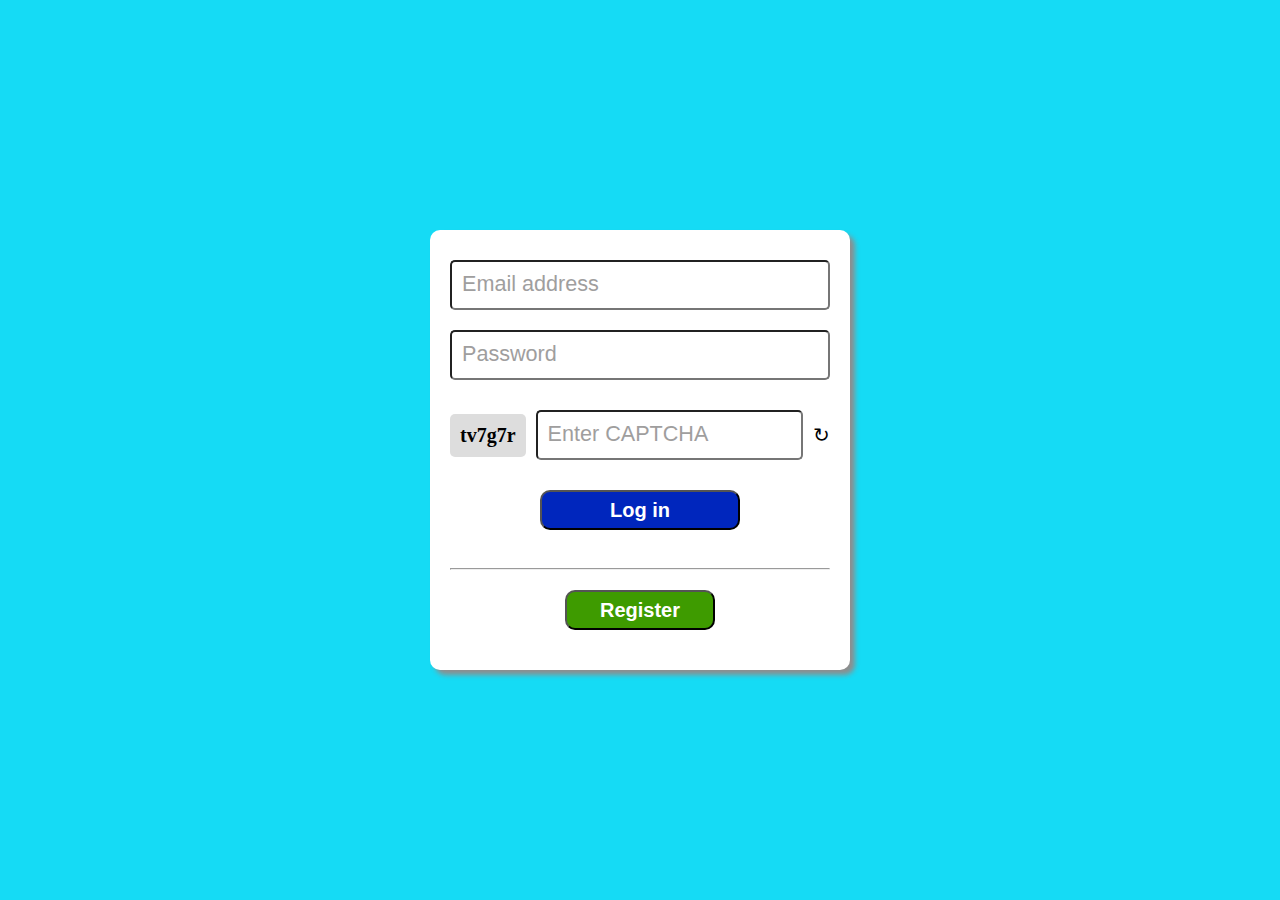
<file: login.html>
<!DOCTYPE html>
<html lang="en">
<head>
    <meta charset="UTF-8">
    <meta name="viewport" content="width=device-width, initial-scale=1.0">
    <link rel="stylesheet" href="login.css">
    <script defer src="login.js"></script>
    <title>Login Page</title>
</head>
<body>
    <div id="body_container">
        <div id="login_cont2">
            <div id="login_cont">
                <form onsubmit="return false;">
                    <div>
                        <input id="login_Email" class="inp" type="email" placeholder="Email address" autocomplete="off">
                    </div>
                    <p id="login_Email_err"></p>
                    <div>
                        <input id="login_pass" class="inp" type="password" required placeholder="Password" autocomplete="off">
                    </div>
                    <p id="login_pass_err"></p>
                    <div id="captcha_section">
                        <p id="captcha_text"></p>
                        <input id="captcha_input" class="inp" type="text" placeholder="Enter CAPTCHA">
                        <button type="button" id="refresh_captcha">↻</button>
                    </div>
                    <p id="captcha_err"></p>
                    <div>
                        <button id="login">
                            <h2>Log in</h2>
                        </button>
                    </div>
                    <br>
                    <hr>
                </form>
                <div>
                    <a style="text-decoration: none;" href="3stepReg.html">
                        <button id="register">
                            <h2 style="color: white;">Register</h2>
                        </button>
                    </a>
                </div>
            </div>
        </div>
    </div>
</body>
</html>
</file>
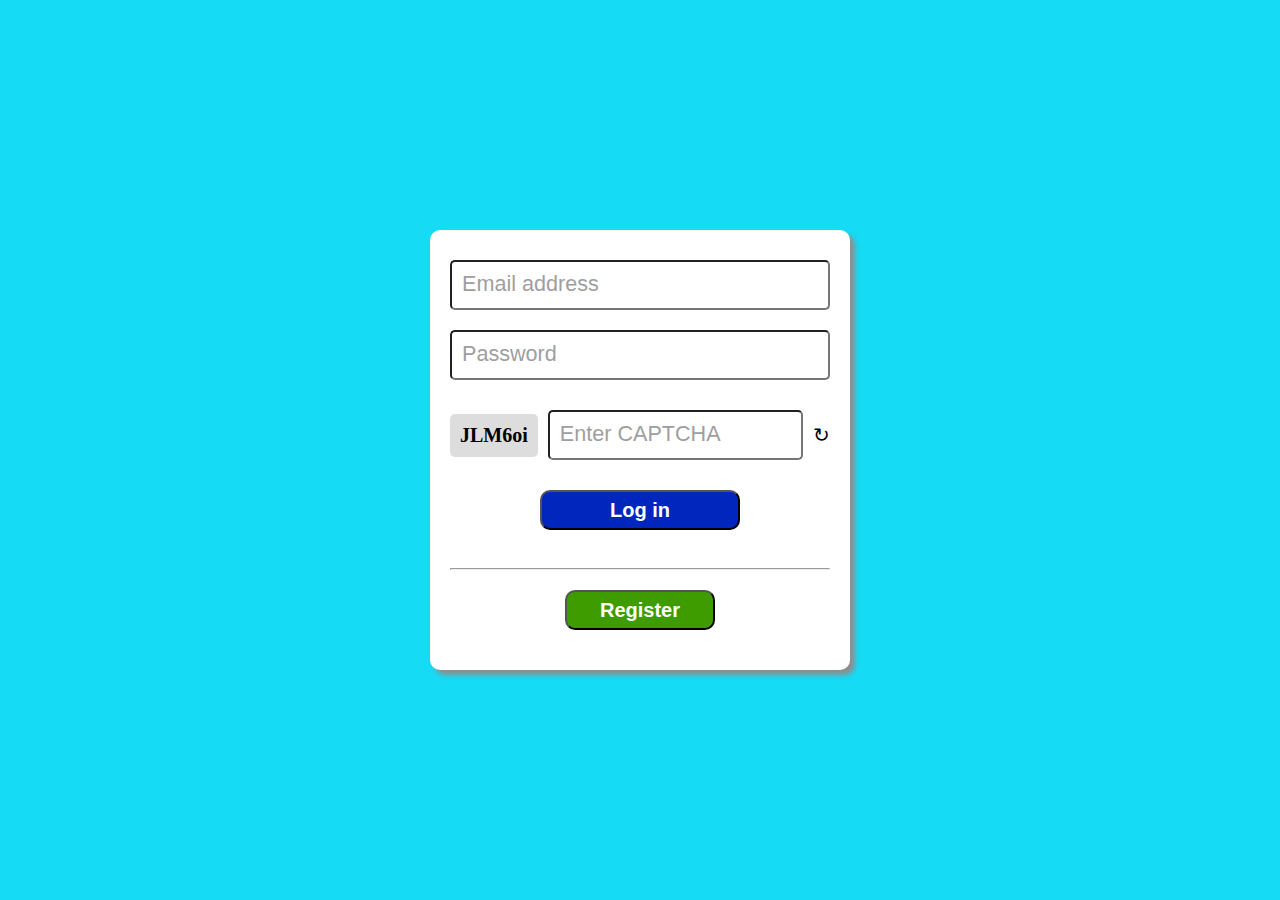
<file: posts.html>
<!DOCTYPE html>
<html lang="en">
  <head>
    <meta charset="UTF-8" />
    <link
      rel="stylesheet"
      href="https://cdnjs.cloudflare.com/ajax/libs/font-awesome/6.5.2/css/all.min.css"
      integrity="sha512-SnH5WK+bZxgPHs44uWIX+LLJAJ9/2PkPKZ5QiAj6Ta86w+fsb2TkcmfRyVX3pBnMFcV7oQPJkl9QevSCWr3W6A=="
      crossorigin="anonymous"
      referrerpolicy="no-referrer"
    />
    <meta name="viewport" content="width=device-width, initial-scale=1.0" />
    <title>posts details</title>
    <link rel="stylesheet" href="posts.css" />
    <link rel="stylesheet" href="mode.css">
    <link rel="stylesheet" href="common.css">
  </head>
  <body>
    <div id="sidebar-cont">
      <object
        type="text/html"
        data="sidebar.html"
        width="150px"
        height="100%"
      ></object>
    </div>
    <div id="maincont"></div>

    <script src="posts.js"></script>
    <script src="settings.js"></script>
  </body>
</html>
</file>
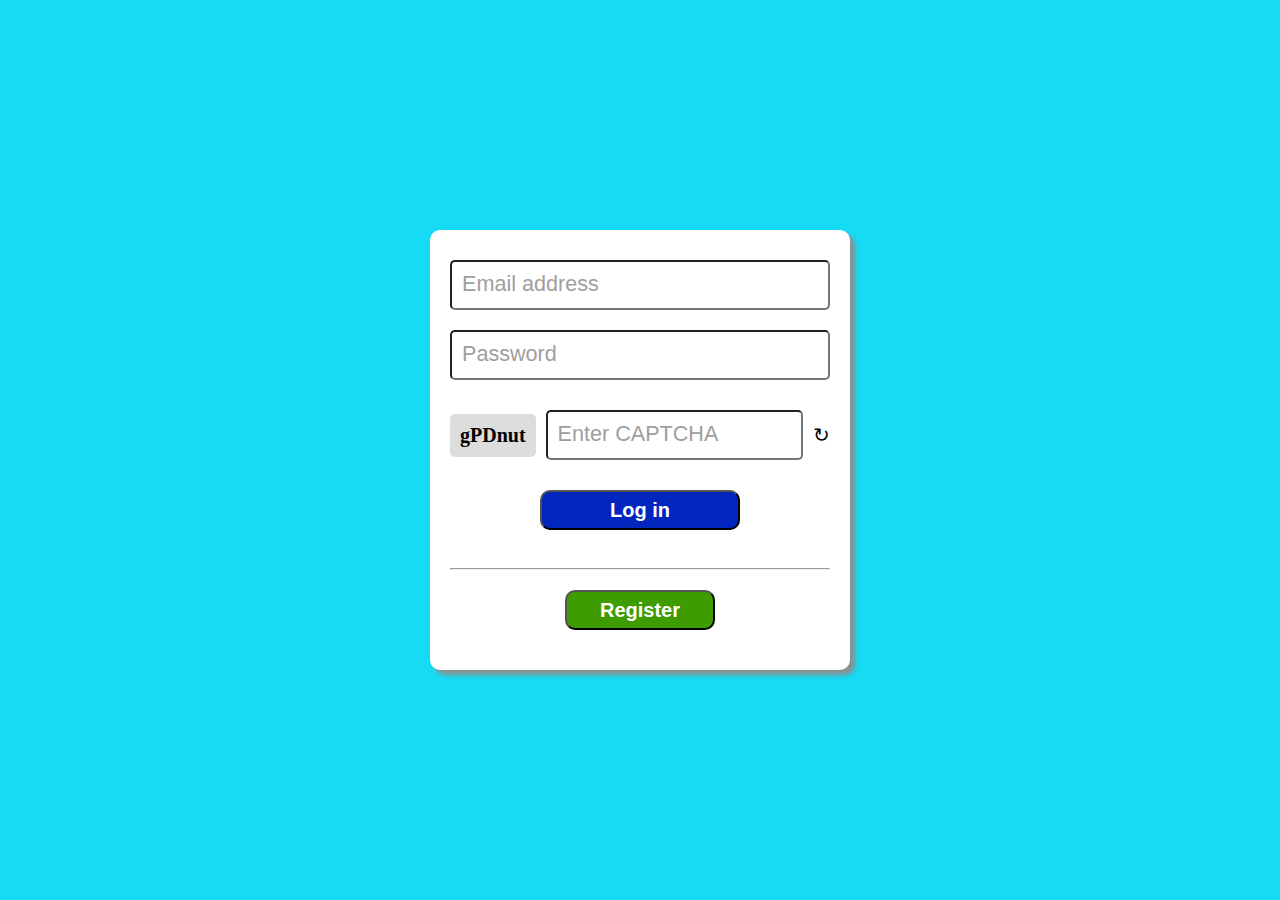
<file: products.html>
<!DOCTYPE html>
<html lang="en">
  <head>
    <meta charset="UTF-8" />
    <meta name="viewport" content="width=device-width, initial-scale=1.0" />
    <link
      rel="stylesheet"
      href="https://cdnjs.cloudflare.com/ajax/libs/font-awesome/6.5.2/css/all.min.css"
      integrity="sha512-SnH5WK+bZxgPHs44uWIX+LLJAJ9/2PkPKZ5QiAj6Ta86w+fsb2TkcmfRyVX3pBnMFcV7oQPJkl9QevSCWr3W6A=="
      crossorigin="anonymous"
      referrerpolicy="no-referrer"
    />
    <title>PRODUCTS</title>
    <link rel="stylesheet" href="products.css" />
    <link rel="stylesheet" href="mode.css">
    <link rel="stylesheet" href="common.css">
  </head>
  <body>
    <div id="sidebar-cont">
      <object
        type="text/html"
        data="sidebar.html"
        width="150px"
        height="100%"s
      ></object>
    </div>

    <div class="container"></div>
    <div id="container2">
      <div class="header1">
        <button id="pdct_exportButton">Export to CSV</button>
      </div>

      <div id="pdctInfo"></div>
    </div>

    <script src="products.js"></script>
    <script src="sidebar.js"></script>
    <script src="settings.js"></script>
  </body>
</html>
</file>
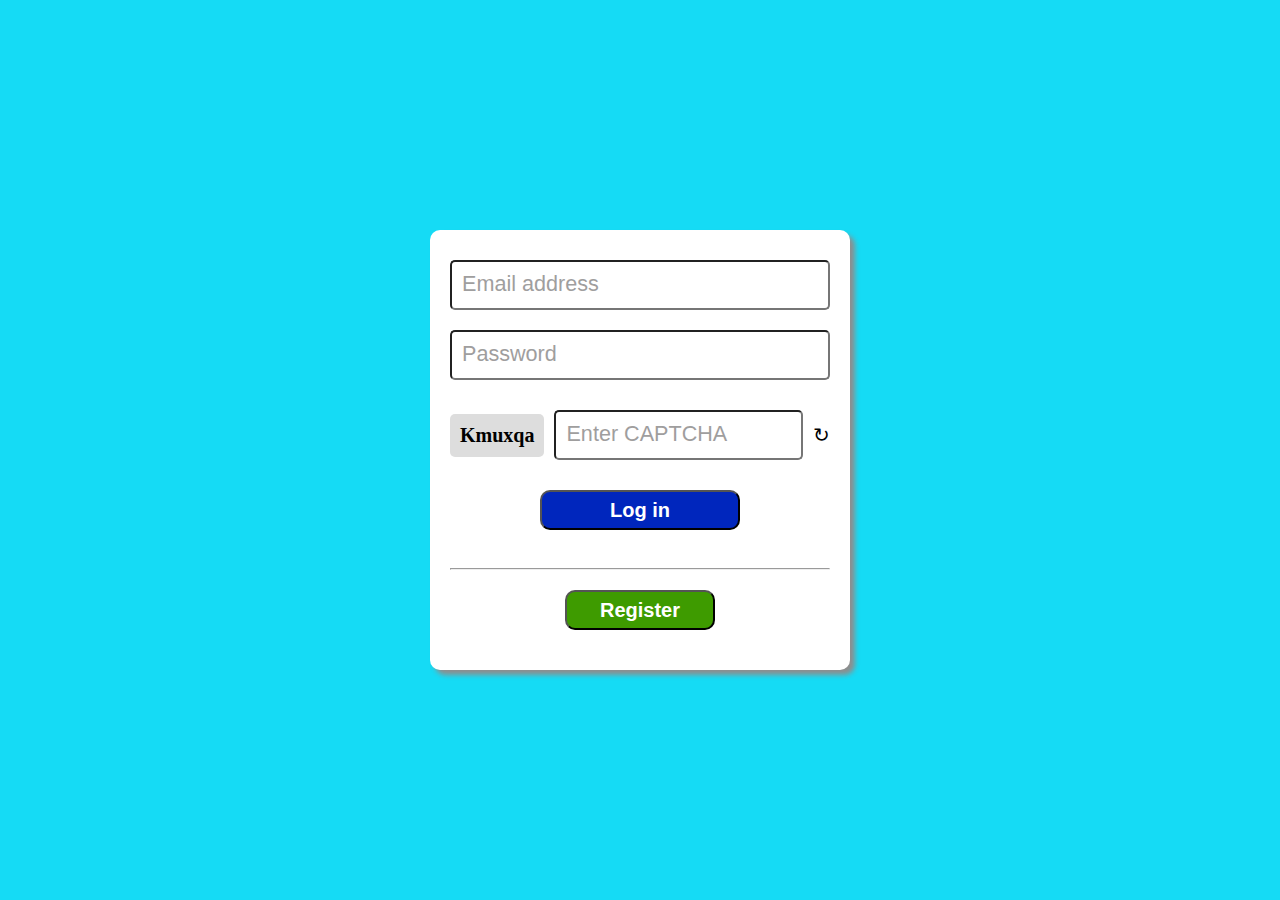
<file: settings.html>
<!DOCTYPE html>
<html lang="en">
  <head>
    <meta charset="UTF-8" />
    <meta name="viewport" content="width=device-width, initial-scale=1.0" />
    <title>Settings Page</title>
    <link rel="stylesheet" href="settings.css" />
    <link rel="stylesheet" href="mode.css" />
    <link
      rel="stylesheet"
      href="https://cdnjs.cloudflare.com/ajax/libs/font-awesome/4.7.0/css/font-awesome.min.css"
    />
  </head>
  <body>
    <div id="sidebar-cont">
      <object type="text/html" data="sidebar.html" height="100%" width="150px"></object>
    </div>

    <div class="setcont">
      <div class="heading">
        <h1><span>S</span>ettings</h1>
        <div class="profile_icon">
          <button id="userprofile"><i class="fa fa-user"></i></button>
          <div class="logout"><button id="logout" class="fa fa-power-off"></button></div>
        </div>
      </div>

      <div class="upperCont">
        <div id="setoptionDiv">
          <div class="themeDiv">
            Change theme : <button id="changethemebtn"></button>
          </div>
          <div class="sidebarsetDiv">
            Sidebar type :
            <select id="sidebar_type">
              <option value="expande">Expande</option>
              <option value="expand_onhover">Expand on Hover</option>
              <option value="wrap">Wrap</option>
            </select>
          </div>

          <button id="back">Back</button>
        </div>
        <div id="profile" class="hide">
          <div class="proInfo">
            <div class="pro_imge">
              <img id="pro_imge_id" src="" alt="Profile Image">
            </div>
            <div class="exinfo">
              <p><strong>User Name:</strong> <span id="userName"></span></p>
              <p><strong>Email:</strong> <span id="userEmail"></span></p>
              <p><strong>Last Login:</strong> <span id="loginTime"></span></p>
              <p><strong>Phone No:</strong> <span id="phoneNo"></span></p>
            </div>
            <button id="setProfilePic">Set Profile Picture</button>
            <button id="removeProfilePic">Remove Profile Picture</button>
            <input type="file" id="uploadProfilePic" accept="image/*" style="display: none;">
          </div>
        </div>
      </div>
    </div>
    <script src="settings.js"></script>
  </body>
</html>
</file>
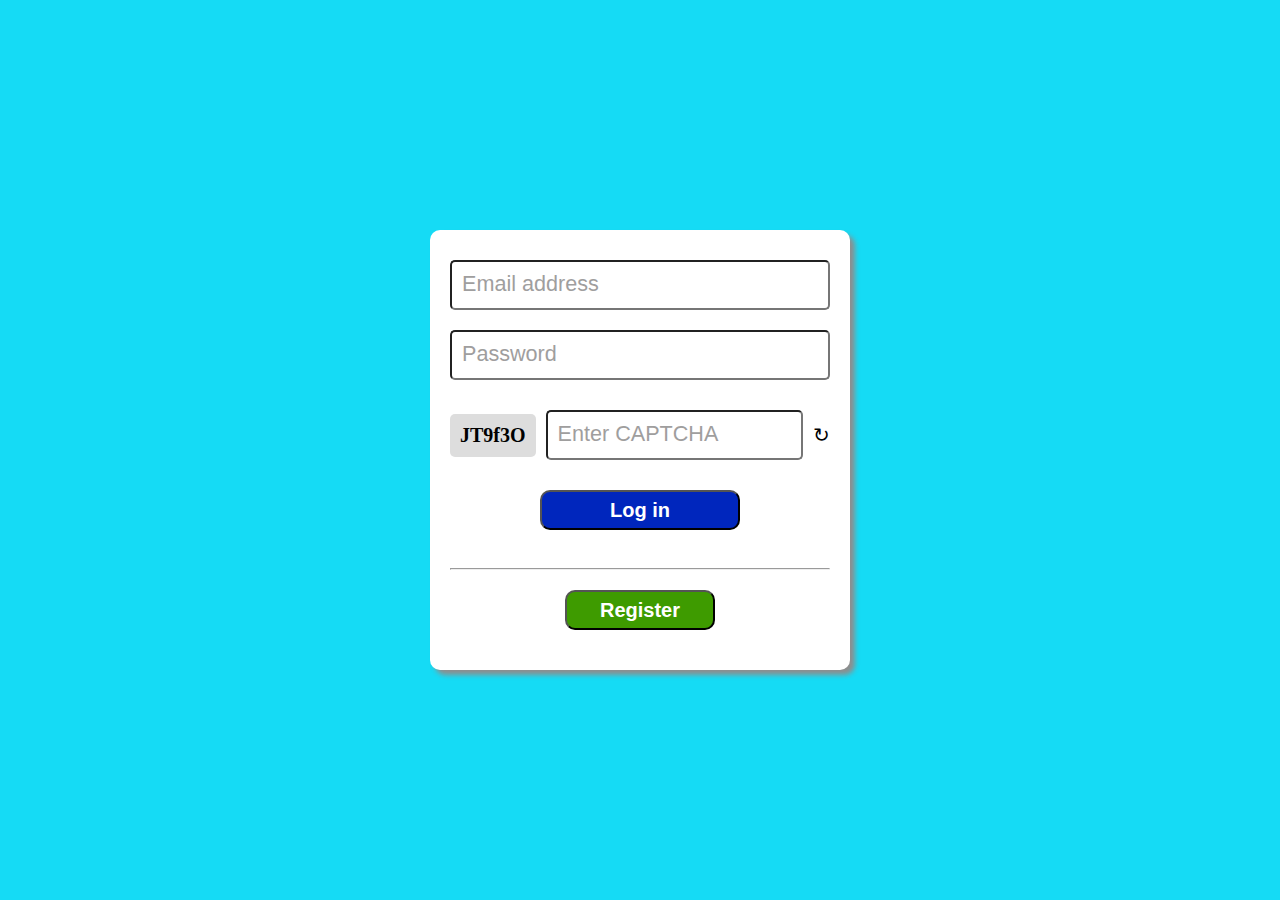
<file: sidebar.html>
<!DOCTYPE html>
<html lang="en">
<head>
    <meta charset="UTF-8">
    <meta name="viewport" content="width=device-width, initial-scale=1.0">
    <title>sidebar</title>
    <link rel="stylesheet" href="sidebar.css">
    <link rel="stylesheet" href="mode.css">
    <link rel="stylesheet" href="https://cdnjs.cloudflare.com/ajax/libs/font-awesome/4.7.0/css/font-awesome.min.css">


</head>

<body>

  <div id="maindiv"  >
      <a href="users.html" target="_top">
    <div class="button" id="sidetab1">

        <img class="icons" src="https://cdn-icons-png.flaticon.com/128/1144/1144760.png" alt="">
        <div class="tooltip">USERS</div>
      </div>
    </a>

    <a href="products.html" target="_top">
    <div class="button" id="sidetab2">
        <img class="icons" src="https://cdn-icons-png.flaticon.com/128/4303/4303259.png" alt="">
        <div class="tooltip">PRODUCTS</div>
      </div>
    </a>

    <a href="posts.html" target="_top">
    <div class="button" id="sidetab3">
        <img class="icons" src="https://cdn-icons-png.flaticon.com/128/5977/5977971.png" alt="">
      <div class="tooltip">POSTS</div>
    </div>
      </a>
    <a href="settings.html" target="_top">
    <div class="button" id="sidetab4">
      <i class="fa fa-gear fa-spin" style="font-size:40px"></i>
      <div class="tooltip">SETTINGS</div>
    </div>
      </a>
      

  

    

  </div>  
 
<script src="sidebar.js"></script>
<script src="settings.js"></script>
</body>
</html>
</file>
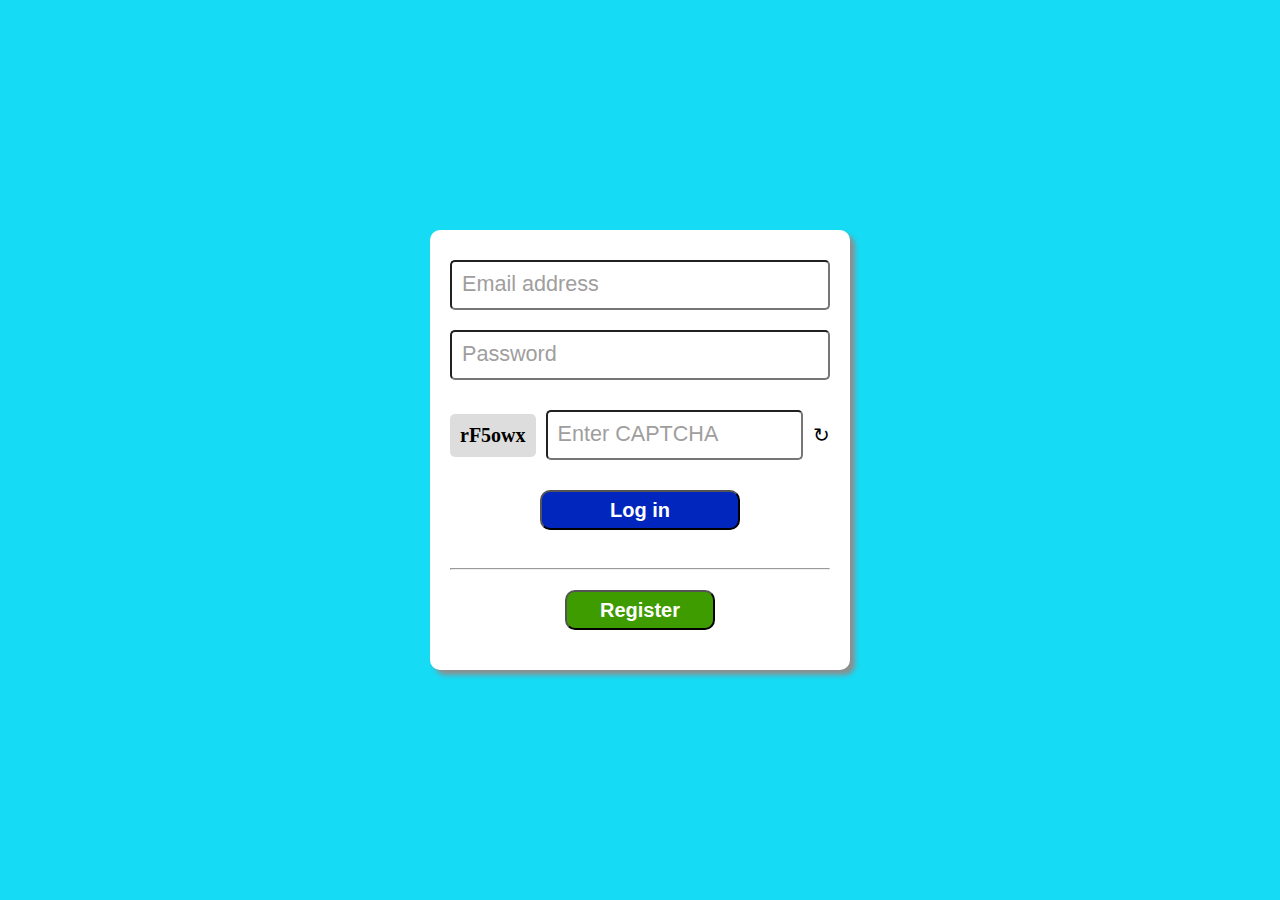
<file: users.html>
<!DOCTYPE html>
<html lang="en">
  <head>
    <meta charset="UTF-8" />
    <meta name="viewport" content="width=device-width, initial-scale=1.0" />
    <title>USERS</title>
    <link rel="stylesheet" href="users.css" />
    <link rel="stylesheet" href="mode.css">
    <link rel="stylesheet" href="common.css">
    <script src="users.js" defer></script>
  </head>
  <body>
    <div id="sidebar-cont">
      <object
      type="text/html"
      data="sidebar.html"
      height="100%"
      width="150px"
      ></object>
    </div>
    <script src="sidebar.js"></script>
    <script src="settings.js"></script>
  </body>
</html>
</file>
<file: login.css>
* {
    box-sizing: border-box;
    margin: 0;
    padding: 0;
}

#body_container {
    height: 100vh;
    display: flex;
    justify-content: center;
    align-items: center;
    background-color: rgb(21, 219, 245);
}

#login_cont2 {
    padding: 10px;
    background: #ffffff;
    box-shadow: 5px 5px 5px rgb(142, 142, 142);
    display: flex;
    align-items: center;
    justify-content: center;
    border-radius: 10px;
}

#login_cont {
    padding: 10px;
    background: #ffffff;
    text-align: center;
    width: 400px;
}

.inp {
    height: 50px;
    width: 100%;
    margin: 10px 0;
    border-radius: 5px;
    padding: 10px;
    font-size: 18px;
}

.inp::placeholder {
    color: #9f9e9e;
    font-size: larger;
}

#login {
    margin: 20px;
    height: 40px;
    width: 200px;
    background-color: #0026bd;
    color: white;
    border-radius: 10px;
    cursor: pointer;
}

#login:hover {
    background-color: #0033ff;
}

#register {
    margin: 20px;
    height: 40px;
    width: 150px;
    background-color: #3e9b00;
    color: white;
    border-radius: 10px;
    cursor: pointer;
}

#register:hover { 
    background-color: #50c502;
}

#captcha_section {
    display: flex;
    align-items: center;
    justify-content: center;
    gap: 10px;
    margin-top: 10px;
}

#captcha_text {
    font-weight: bold;
    font-size: 20px;
    background: #ddd;
    padding: 10px;
    border-radius: 5px;
    user-select: none;
}

#refresh_captcha {
    background: none;
    border: none;
    font-size: 20px;
    cursor: pointer;
}
</file>
<file: posts.css>
* {
  box-sizing: border-box;
  padding: 0%;
  margin: 0%;
}
body{
  background: linear-gradient(to right, #12c2e9, #c471ed, #f64f59);
}
html {
  scroll-behavior: smooth;
}

#maincont{
  width: 100%;
  min-height: 100vh;

}
#container {
  width: 100%;
  height: 100%;
  padding-left: 150px;
  display: grid;
  grid-template-columns: 25% 25% 25% 25%;

  justify-items: center;
  opacity: 1;

}

.mainUserdiv {
  margin: 10px;
  padding: 5px;
  width: 95%;
  cursor: pointer;


}

.userDiv {
  background-color: grey;
  padding: 10px;
  min-height: 326px;
  border-radius: 20px;
  text-align: center;
  cursor: pointer;
  display: flex;
  flex-direction: column;
  justify-content: space-between;

}
.userDiv:hover {
  box-shadow: 2px 3px 3px;
  transform: scale(1.03);
  transition: 1.3 ease;
}

.titlediv {
  font-size: 25px;
  margin-bottom: 10px;
  margin-left: 10px;
}
.bodydiv {
  font-size: 14px;
  margin-top: 5px;
  margin-left: 10px;
  margin-bottom: 20px;
  word-wrap: break-word;
}

.name_div{
  font-size: 20px;
}
.reaction {
  display: flex;
  justify-content: space-between;
  margin-left: 10px;
  margin-bottom: 20px;
  font-size: 14px;
  margin-right: 10px;
}
.likesdiv {
  width: 200px;
  background-color: green;
  border-radius: 20px;
  width: 40%;
  padding: 10px;
}
.dislikesdiv {
  width: 100px;
  background-color: red;
  border-radius: 20px;
  width: 40%;
  padding: 10px;
}
.namediv {
  text-align: center;
  font-size: 20px;
  padding: 5px, 0px;

  margin-top: 10px;
  margin-bottom: 20px;
}
.tagsdiv {
  text-align: center;
}

#sidebar-cont {
  position: fixed;
  height: -webkit-fill-available;
  width: fit-content;
}



@keyframes loadingAnimation {
  from {
    transform: translate(-50px, -100px) rotate(0deg);
  }
  to {
    transform: translate(-50px, -100px) rotate(360deg);
  }
}

.loadButton {
  height: 30px;
  width: 100px;
  background-color: #c5c5c5;
  margin-left: 80%;
  margin-bottom: 10px;
  font-weight: bold;
  color: blue;
  border-radius: 10px;
}

#commentbox{
  padding: 10px;
  color: rgb(184, 224, 255);
}
#commentbox b {
  color: rgb(0, 255, 8);
}


.fa-user{
  color: #12c2e9;
}




::-webkit-scrollbar{
  display: none ;
}
#load2{
  height: 75px;
  width: 75px;
 margin-top: 50px;
}
</file>
<file: mode.css>
/* #exportButton{
    background-color: orangered;
    width: 100px;
    height: 30px;
    margin: 0px;
    padding: 5px;
    border-radius: 20px;
    cursor: pointer;
    margin-left: 90%;
    margin-top: 10px;
    
} */


button:hover{
    box-shadow: 2px 3px 3px;
    transform: scale(1.03);
  
  }
  .light-mode{
    background:  linear-gradient(to right, #12c2e9, #c471ed, #f64f59);
  }
  .dark-mode {
    background:linear-gradient(to right, #000000, #434343);
    color: white;
  }
  .inner_dark_mode{
    background: linear-gradient(to right, #00416a, #e4e5e6);
    color: white;
  }

  /* #modal{
  background: linear-gradient(to right, #c31432, #240b36);
  width: 400px;
  min-height: 200px;
  margin-left: 40%;
  border-radius: 10px;
  z-index: 2;
  position: absolute;
}
#overlay {
  position: fixed;
  top: 0;
  bottom: 0;
  left: 0;
  right: 0;
  width: 100%;
  height: 100%;
  background: rgba(0, 0, 0, 0.5);
  backdrop-filter: blur(3px);
  z-index:1;
 
}
.hide{
  display: none;
}

#closeBtn{
background-color: #4d4b4b;
height: 20px;
width: 20px;
border-radius: 50%;
display: flex;
justify-content: center;
align-items: center;
text-align: center;
color: white;
margin-left: 95%;
overflow: hidden;
} */
</file>
<file: common.css>
#exportButton{
    background-color: orangered;
    width: 100px;
    height: 30px;
    margin: 0px;
    padding: 5px;
    border-radius: 20px;
    cursor: pointer;
    margin-left: 90%;
    margin-top: 10px;
    
}
#modal{
    background: linear-gradient(to right, #c31432, #240b36);
    width: 400px;
    min-height: 200px;
    margin-left: 40%;
    border-radius: 10px;
    z-index: 2;
    position: absolute;
  }
#overlay {
    position: fixed;
    top: 0;
    bottom: 0;
    left: 0;
    right: 0;
    width: 100%;
    height: 100%;
    background: rgba(0, 0, 0, 0.5);
    backdrop-filter: blur(3px);
    z-index:1;
   
  }
.hide{
    display: none;
  }
  
#closeBtn{
  background-color: #4d4b4b;
  height: 20px;
  width: 20px;
  border-radius: 50%;
  display: flex;
  justify-content: center;
  align-items: center;
  text-align: center;
  color: white;
  margin-left: 95%;
  overflow: hidden;
  }
  
.load {
    height: 100px;
    width: 100px;
    border: 10px solid transparent;
    border-top: 10px solid rgb(86, 186, 249);
    border-radius: 50%;
    position: absolute;
    top: 50%;
    left: 50%;
    transform: translate(50px, -50px);
    display: flex;
    justify-content: center;
    align-items: center;
    animation-name: loadingAnimation;
    animation-duration: 2s;
    animation-delay: 0.5s;
    animation-timing-function: linear;
    animation-iteration-count: infinite;
  }
.top-button {
    width: 60px;
    height: 60px;
    background-color: blue;
    color: white;
    border-radius: 50%;
    display: flex;
    justify-content: center;
    align-items: center;
    visibility: hidden;
    position: fixed;
    bottom: 16px;
    right: 16px;
    cursor: pointer;
    user-select: none;
  }
  
.top-button:hover {
    background-color: darkblue;
  }
  .searchUser{
    display: flex;
    background-color: #e9e9e9;
    display: flex;
    justify-content: center;
    align-items: center;
    border-radius: 10px;
    margin-top: 2px;
    width: 300px;
    margin-left: 50%;
    margin-bottom: 20px;}
  
.searchInput {
    width: 300px;
    height: 30px;
    border: none;
    outline: none;
    margin-left: 10px;
    padding-left: 5px;
    background-color: #e9e9e9;
    border-radius: 10px;
  }
  
.searchIcon {
    height: 20px;
    width: 20px;
    margin-left: 5px;
  }
</file>
<file: products.css>
* {
  box-sizing: border-box;
  margin: 0;
  padding: 0;
}
body {
  background: linear-gradient(to right, #12c2e9, #c471ed, #f64f59);
  display: grid;
  grid-template-columns: 68% 32%;
  margin: 0;
  padding: 0;
  height: 100vh;
}
.container {
  display: grid;
  grid-template-columns: 30% 30% 30%;
  gap: 20px;
  height: 100vh;
  padding-left: 160px;
  overflow: scroll;
  scroll-behavior: smooth;
  scrollbar-width: 1px;
  margin-top: 60px;
}
*::-webkit-scrollbar {
  display: none;
}
#container2 {
  height: 100vh;
  padding: 10px;

}
body ::-webkit-scrollbar{
  display: none;
}

#pdctInfo {
  border-radius: 10px;
  padding: 20px;
  background-color: #c471ed;
  width: 90%;
  margin-top: 70px;
  margin-right: 10px;
  margin-left: 20px;
  overflow: hidden;
  font-size: 20px;
  text-align: center;
  display: none;
}

.main_pdct {
  width: 96%;
  height: 260px;
  position: relative;

  margin-bottom: 10px;
  margin-top: 20px;
}
.main_pdct:hover {
  transform: scale(1.03);
}

#RtSt {
  display: flex;
  justify-content: space-between;
}
.pdct:hover {
  opacity: 85%;
  transform: scale(1.03);
}
#hr {
  border: 2px solid;
}

.pdct {
  text-align: left;
  cursor: pointer;
  display: block;
  opacity: 0;
  transition: 0.2s ease;
  width: 96%;
  height: 50%;
  background: rgba(0, 0, 0, 0.5);
  color: white;
  border-radius: 0px 0px 10px 10px;
  margin-top: 50%;
  margin-left: 5px;
padding-left: 10PX;

}

.hiddenDiv {
  transition: 0.5s ease;
  opacity: 1;
  transform: translate(-50%, -50%);
  -ms-transform: translate(-50%, -50%);
  text-align: center;
  background-color: #8e1ec6;
  position: absolute;
  top: 50%;
  left: 50%;
  transform: translate(-50%, -50%);
  -ms-transform: translate(-50%, -50%);
  text-align: center;
  border-radius: 10px;
  align-items: center;
  padding: 10px;
  width: 100%;

  cursor: pointer;
  
}
#prdctimg {
  width: 100%;
}

.hiddenDiv:hover .pdct {
  opacity: 1;
}
#RtSt {
  display: flex;
  justify-content: space-between;
}
.main_pdct:hover .pdct {
  opacity: 1;
  transform: scale(1.03);
  opacity: 1;
}
#hr {
  border: 2px solid;
}

#sidebar-cont {
  position: fixed;
  height: -webkit-fill-available;
}



@keyframes loadingAnimation {
  from {
    transform: translate(50px, -50px) rotate(0deg);
  }
  to {
    transform: translate(50px, -50px) rotate(360deg);
  }
}

#pdct_exportButton {
  background-color: orangered;
  width: 100px;
  height: 30px;
  margin: 0px;
  margin-left: 50%;
  margin-top: -46px;
  padding: 2px;
  border-radius: 15px;
  cursor: pointer;
  margin-top: -45px;

}

#prdctInfoimg {
  height: 200px;
  width: 200px;
 
}

#infoP {
  margin-top: 0;
  padding-top: 0%;
}

.sortpdctB{
  background-color: orangered;
  height: 30px;
  width: 130px;
  border-radius: 20px;
  position: absolute;
  margin-left: 60%;
  margin-top: -50px;
}

#delete_btn{
  color: red;
  font-size: larger;
  position: absolute;
  margin: 10px 0px 0px -25px;
  visibility: hidden;
}

.main_pdct:hover #delete_btn{
  visibility: visible;
}

#delete_btn:hover{
  scale: 2;
}


.top-button {
  left:60%;
z-index: 1;}
  
 

/* #activedelete{
  position: absolute;
  left: 10%;
  top: 10px;
  z-index: 1;
}

#activeproduct{
  height: 30px;
  font-size: 20px;
  background-color: #000a97;
  margin-right: 10px;
  color: white;
  padding: 5px;
  border-radius: 8px;
}
#deleteproduct{
  height: 30px;
  font-size: 20px;
  background-color: #550000;
  color: white;
  padding: 5px;
  border-radius: 8px;
} */
#categoryContainer{
margin-top: 40px;
}
.category-btn{
  margin: 5px;
  font-size: 16px;
  padding: 2px;
  background-color: orangered;
  border-radius: 20px;
  height: 30px;
}
.header1{
  display: flex;
  margin-top: -34px;
  margin-left: 40px;
}
</file>
<file: settings.css>
* {
  margin: 0;
  padding: 0;
  box-sizing: border-box;
}

body {
  background: linear-gradient(to right, #12c2e9, #c471ed, #f64f59);
  overflow: hidden;
}

.setcont {
  width: 100%;
  height: 100vh;
  margin-left: 150px;
}
h1 {
  padding: 10px;
  font-size: 40px;
}
span{
  color: red;
}

#setoptionDiv {
  height: 600px;
  width: 700px;
  padding: 10px;
  border-radius: 10px;
  margin-top: 10px;
  margin-left: 10%;
  background-color: rgba(224, 255, 253, 0.61);
  backdrop-filter: blur(10px);
}

.sidebarsetDiv {
  margin-bottom: 30px;
  font-size: 20px;
}
#sidebar_type {
  width: 200px;
  margin-top: 5px;
  height: 20px;
  border-radius: 20px;
}
.themeDiv {
  font-size: 20px;
  margin-bottom: 20px;
}
#changethemebtn {
  width: 100px;
  height: 20px;
  background-color: orangered;
  border-radius: 20px;
  cursor: pointer;
  transition: o.0s ease;
}
#back {
  background-color: rgba(161, 51, 239, 0.729);
  width: 100px;
  height: 30px;
  margin: 0px;
  padding: 5px;
  border-radius: 20px;
  cursor: pointer;
}
#sidebar-cont {
  position: fixed;
  height: -webkit-fill-available;
}

.logout {
  font-size: 40px;

  padding-top: 20px;
}
.fa {
  color: white;
  cursor: pointer;
  background: none;
  border: none;
  font-size: 30px;
}
.heading {
  display: flex;
}

.far {
  font-size: 30px;
  border-radius: 50%;

}
#userprofile {
  font-size: 40px;
  margin-right: 40px;
  background: none;
  border: none;
  padding-top: 20px;

}
.profile_icon {
  display: flex;
  margin-left: 70%;
}

#profile{
  height: 400px;
  width: 300px;
  background-color: rgba(223, 238, 237, 0.61);
  margin-left: 120px;
  margin-top: 10px;
 overflow: scroll;
 padding-top: 20px;
 padding-left: 5px;
 border-radius: 10px;
 backdrop-filter: blur(10px);
}
#profile::-webkit-scrollbar{
  display: none;
}
.upperCont{
  display: flex;
}
.hide{
  display: none;
}

.proInfo{
 padding: 5px;
 justify-content:center;
 align-items: center;
color: black;
margin-top: 0;
}
.pro_imge{
  height: 100px;
  width: 100px;
  border-radius: 50%;
  border: solid;
  margin-bottom: 5px;
  display: flex;
  justify-content: center;
  align-items: center;
  margin-left: 30%;
  margin-bottom: 20px;
}

#pro_imge_id{
  height: 100px;
  width: 100px;
  border-radius: 50%;
}

.exinfo{
margin-left: 10px;
font-size: 18px;
}

#uname{
  color: red;
}

#setProfilePic, #removeProfilePic {
  display: block;
  width: 160px;
  height: 14px;
  margin: 10px auto;
  font-size: 14px;
  border: none;
  border-radius: 20px;
  cursor: pointer;
  transition: 0.3s ease;
}

#setProfilePic {
  background-color: #28a745;
  color: white;
}

#setProfilePic:hover {
  background-color: #218838;
}

#removeProfilePic {
  background-color: #dc3545;
  color: white;
}

#removeProfilePic:hover {
  background-color: #c82333;
}
</file>
<file: sidebar.css>
* {
    box-sizing: border-box;
    margin: 0;
    padding: 0;
}



.button {
    /* width: 110px; */
    /* height: 30px; */
    margin-bottom: 30px;
    padding: 5px;
    /* border-radius: 20px; */
    position: relative;
    
}
.button:hover{
    cursor: pointer;
    background: linear-gradient(to right, #9b06a6, #ba2626);
    opacity: 80%;
}

#maindiv{
    position: fixed;
    left: 0;
    top: 0;
    /* width: 150px; */
    transition: width 0.3s ease;
    height: 100vh;
    background-color: rgb(10, 255, 255);

}


.icons{
    width: 40px;
    height: 40px;
    cursor: pointer;
    color: rgb(0, 136, 255);
}

.tooltip{
    font-size: 15px;
    padding: 10px 0px;
    border-radius: 25px;
    pointer-events: none;
    position: absolute;
    color: black;
    top: 9px;
    left: 40%; 
    opacity: 0;
}



#mode{
    background-color: orangered;
    height: 30px;
    width: 50px;
    border-radius: 20px;
    padding:auto;
    margin-right: 5px;
    margin-top: 10px;
    cursor: pointer;
    color: white;
}   

.seidtabIndicator{
    height: 50px;
    width: 100%;
    background-color: red;
    position: absolute;
    border-radius: 20px;
}


.active {
    background-color:#695CFE;
    border-radius: 20px;
  
}
.fa{
    color: black;
 }

 .expande {
    width: 150px;
    transition: o.3s ease;

}

.wrap {
    width: 50px;
}
.expand_onhover{
    width: 50px;
}

#maindiv.wrap .tooltip {
    opacity: 0;
}
#maindiv.expande .tooltip {
    opacity: 1;
}

.expand_onhover:hover {
    width: 150px;
}

.expand_onhover:hover .tooltip {
    opacity: 1;
}
</file>
<file: users.css>
* {
  box-sizing: border-box;
  margin: 0%;
  padding: 0%;
}
body{
     background: linear-gradient(to right, #12c2e9, #c471ed, #f64f59); 
}
html {
  scroll-behavior: smooth;
}

#container{
    padding-left: 200px;
    width: 100%;
    display: flex;
    flex-wrap: wrap;
    justify-content: space-evenly;
}
#sidebar-cont {
  position: fixed;
  height: -webkit-fill-available;
  width: fit-content;
}

  

@keyframes loadingAnimation {
  from {
    transform: translate(50px, -50px) rotate(0deg);
  }
  to {
    transform: translate(50px, -50px) rotate(360deg);
  }
}
#searchUser{
  margin-left: 20%;
}


.sorting-buttons {
  display: flex;
  justify-content: space-around;
  margin-top: 20px;
  flex-wrap: wrap;
  gap: 10px;
  width: 100%;
}


.sorting-buttons button {
  padding: 10px 20px;
  background-color: #4CAF50; 
  color: white;
  border: none;
  border-radius: 5px;
  font-size: 16px;
  cursor: pointer;
  transition: background-color 0.3s ease, transform 0.2s ease;
}
  
#mainTable{
width: 100%;
margin-right: 20px;
margin-top: 5px;
}
#table{
  border-collapse: collapse;
  border: 2px solid black;
  cursor: pointer;
}
::-webkit-scrollbar{
  display: none;
}

.trInfo{

  padding: 10px;
  background-color: #e8e8e8;
  text-align: center;
  display: flex;
  display: none;
  transition: 0.4s ease;
}
#userimg{
  height: 60px;
  width: 60px;
  margin-right: 10px;
}
.accordion-content{
  display: flex;
  background-color: #fff;
  justify-content: space-evenly ;
}



#users_num_select{
  width: 100px;
  height:30px;
  border-radius: 10px;
  padding: 5px;
}
.row-checkbox{
  width:100%;
  height: 40px;
  cursor: pointer;
}
.selectrole{
  background: none;
  border:none;
}
</file>
